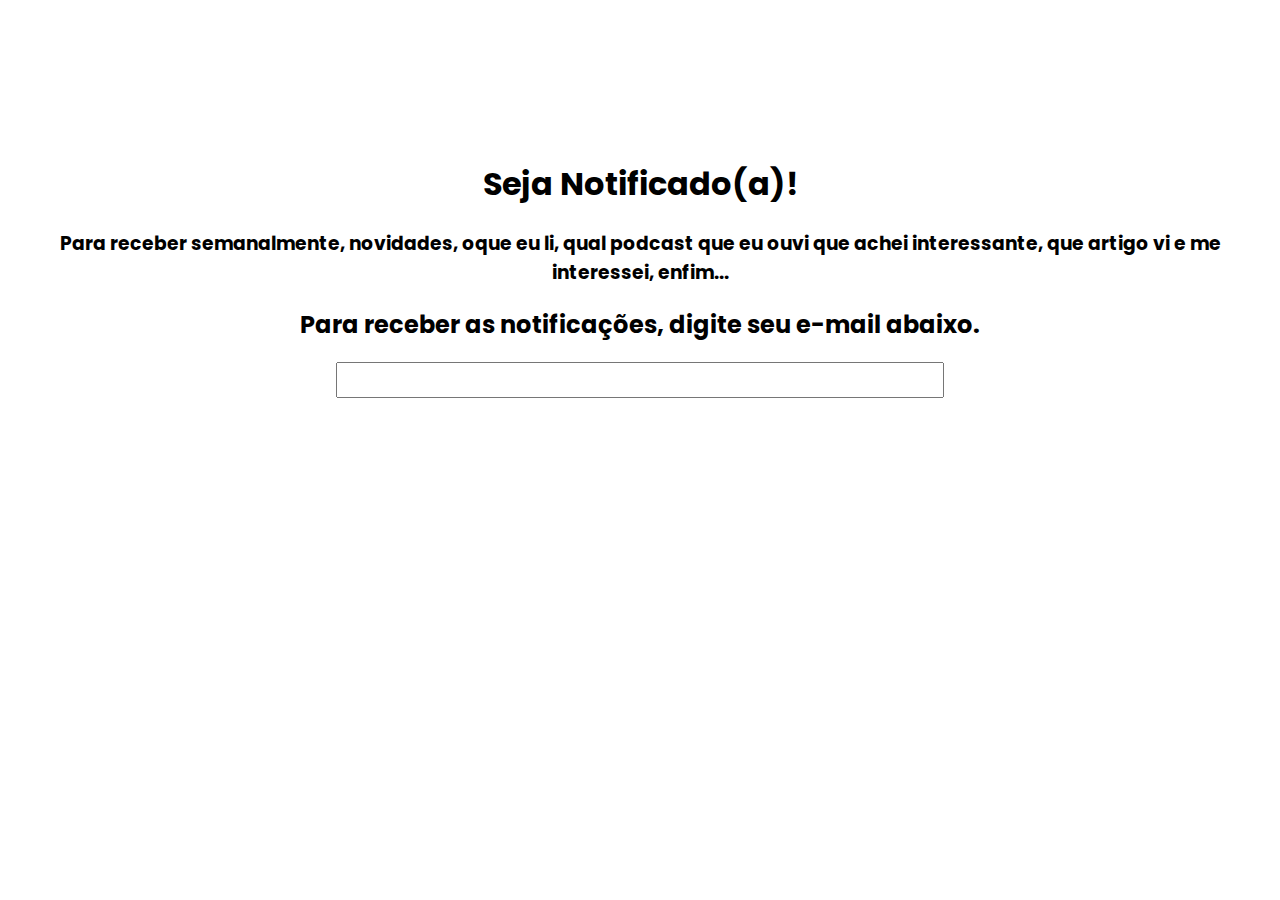
<file: pages/email.html>
<!DOCTYPE html>
<html lang="pt-br">

<head>
    <meta charset="UTF-8">
    <meta http-equiv="X-UA-Compatible" content="IE=edge">
    <meta name="viewport" content="width=device-width, initial-scale=1.0">

    <link rel="preconnect" href="https://fonts.gstatic.com">
    <link href="https://fonts.googleapis.com/css2?family=Poppins:wght@600&display=swap" rel="stylesheet">

    <link rel="stylesheet" href="../styles/foremail.css">
    <title>Seja Notificado!</title>

    <style>
        input[type=text] {
            width: 600px;
            height: 30px;
        }
    </style>
</head>

<body>
    <header>
        <h1>Seja Notificado(a)!</h1>
    </header>

    <main>
        <section>
            <h3 id="subt">Para receber semanalmente, novidades, oque eu li, qual podcast que eu ouvi que achei
                interessante, que artigo vi e me interessei, enfim...</h3>
        </section>

        <section class="requestmail">
            <h2>Para receber as notificações, digite seu e-mail abaixo.</h2>
            <div class="requestbutton" size="40px"> 
             <input type="text">
            </div>
        </section>
    </main>
</body>

</html>
</file>
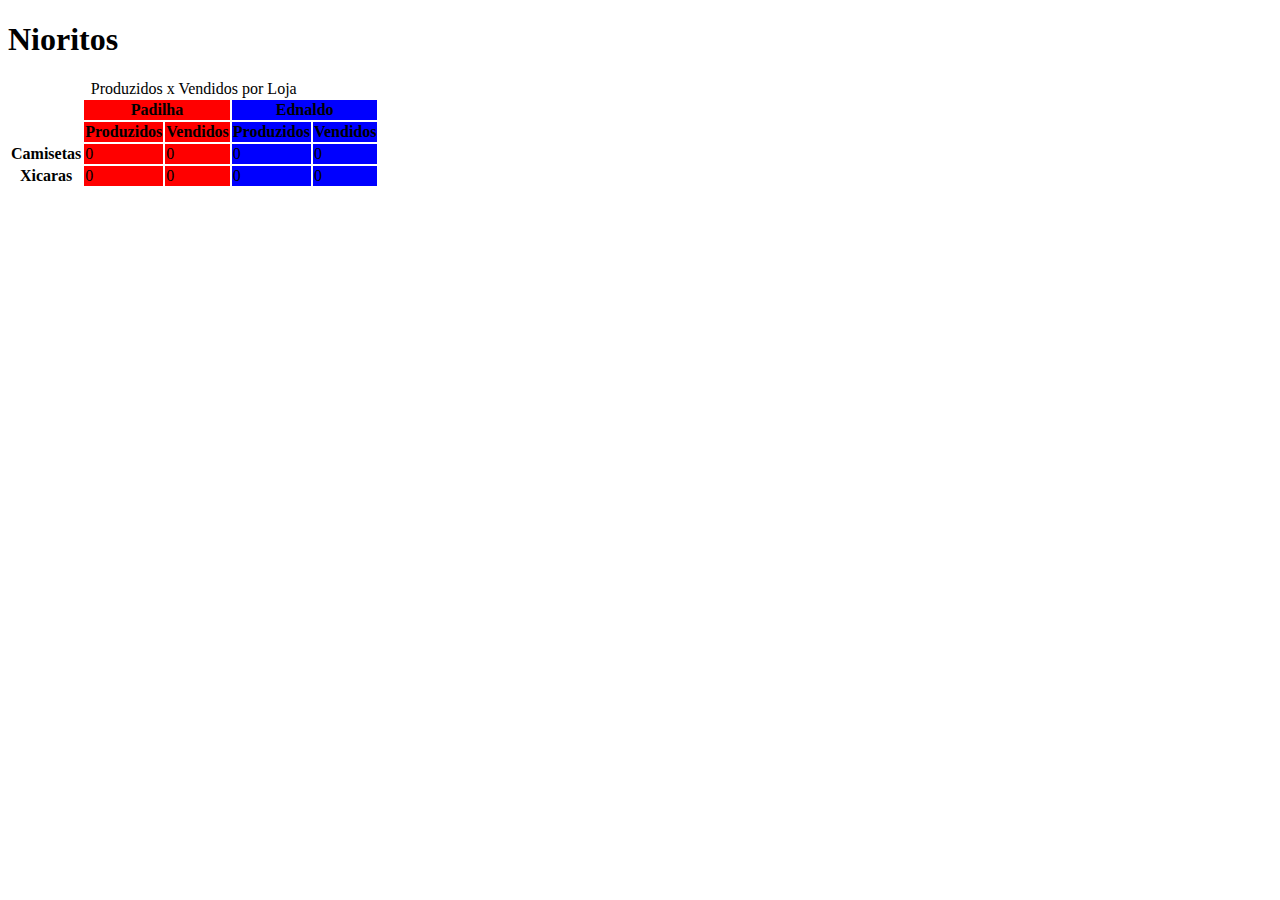
<file: pages/lolja.html>
<!DOCTYPE html>
<html lang="pt-br">
<head>
    <meta charset="UTF-8">
    <meta http-equiv="X-UA-Compatible" content="IE=edge">
    <meta name="viewport" content="width=device-width, initial-scale=1.0">
    <title>LoLja</title>

    <link rel="stylesheet" href="../styles/forlolja.css">
</head>
<body>
    <header>
        <h1>Nioritos</h1>
    </header>

    <main>
        <table>
            <caption>Produzidos x Vendidos por Loja</caption>

            <colgroup>
                <col>
                <col span="2" style="background-color: red;">

                <col span="2" style="background-color: blue;">
            </colgroup>

            <thead>
                <tr>
                    <th rowspan="2"></th>
                    <th colspan="2"scope="colgroup">Padilha</th>
                    <th colspan="2" scope="colgroup">Ednaldo</th>
                </tr>

                <tr>
                    <th>Produzidos</th>
                    <th>Vendidos</th>
                    <th>Produzidos</th>
                    <th>Vendidos</th>
                </tr>
            </thead>

            <tbody>
                <tr>
                    <th>Camisetas</th>
                    <td>0</td>
                    <td>0</td>
                    <td>0</td>
                    <td>0</td>
                </tr>

                <tr>
                    <th>Xicaras</th>
                    <td>0</td>
                    <td>0</td>
                    <td>0</td>
                    <td>0</td>
                </tr>
            </tbody>
        </table>
    </main>
</body>
</html>
</file>
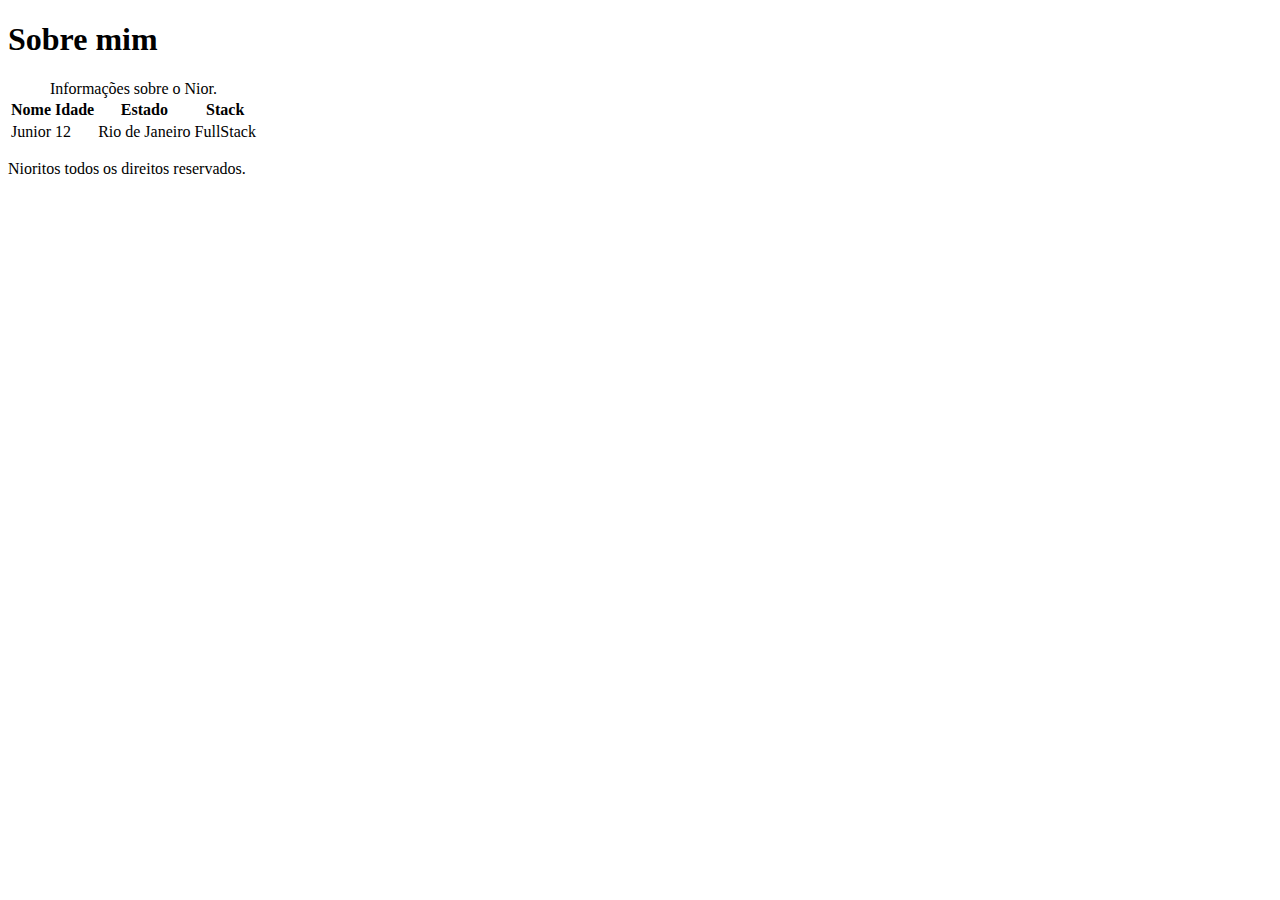
<file: pages/sobremim.html>
<!DOCTYPE html>
<html lang="pt-br">

<head>
    <meta charset="UTF-8">
    <meta http-equiv="X-UA-Compatible" content="IE=edge">
    <meta name="viewport" content="width=device-width, initial-scale=1.0">
    <title>Sobre o Nior</title>
</head>

<body>
    <header>
        <h1>Sobre mim</h1>
    </header>

    <main>
        <section>
            <table>
                <caption>Informações sobre o Nior.</caption>
                <thead>
                    <tr>
                        <th>Nome</th>
                        <th>Idade</th>
                        <th>Estado</th>
                        <th>Stack</th>
                    </tr>
                </thead>

                <tbody>
                    <tr>
                        <td>Junior</td>
                        <td>12</td>
                        <td>Rio de Janeiro</td>
                        <td>FullStack</td>
                    </tr>
                </tbody>
            </table>
        </section>
    </main>

    <footer>
        <p>Nioritos todos os direitos reservados.</p>
    </footer>
</body>

</html>
</file>
<file: styles/foremail.css>
body {
    font-family: 'Poppins';
}

header {
    margin-top: 10rem;
}
header h1 {
    text-align: center;
}

#subt {
    text-align: center;
}



.requestmail {
    text-align: center;
}
</file>
<file: styles/forlolja.css>

</file>
